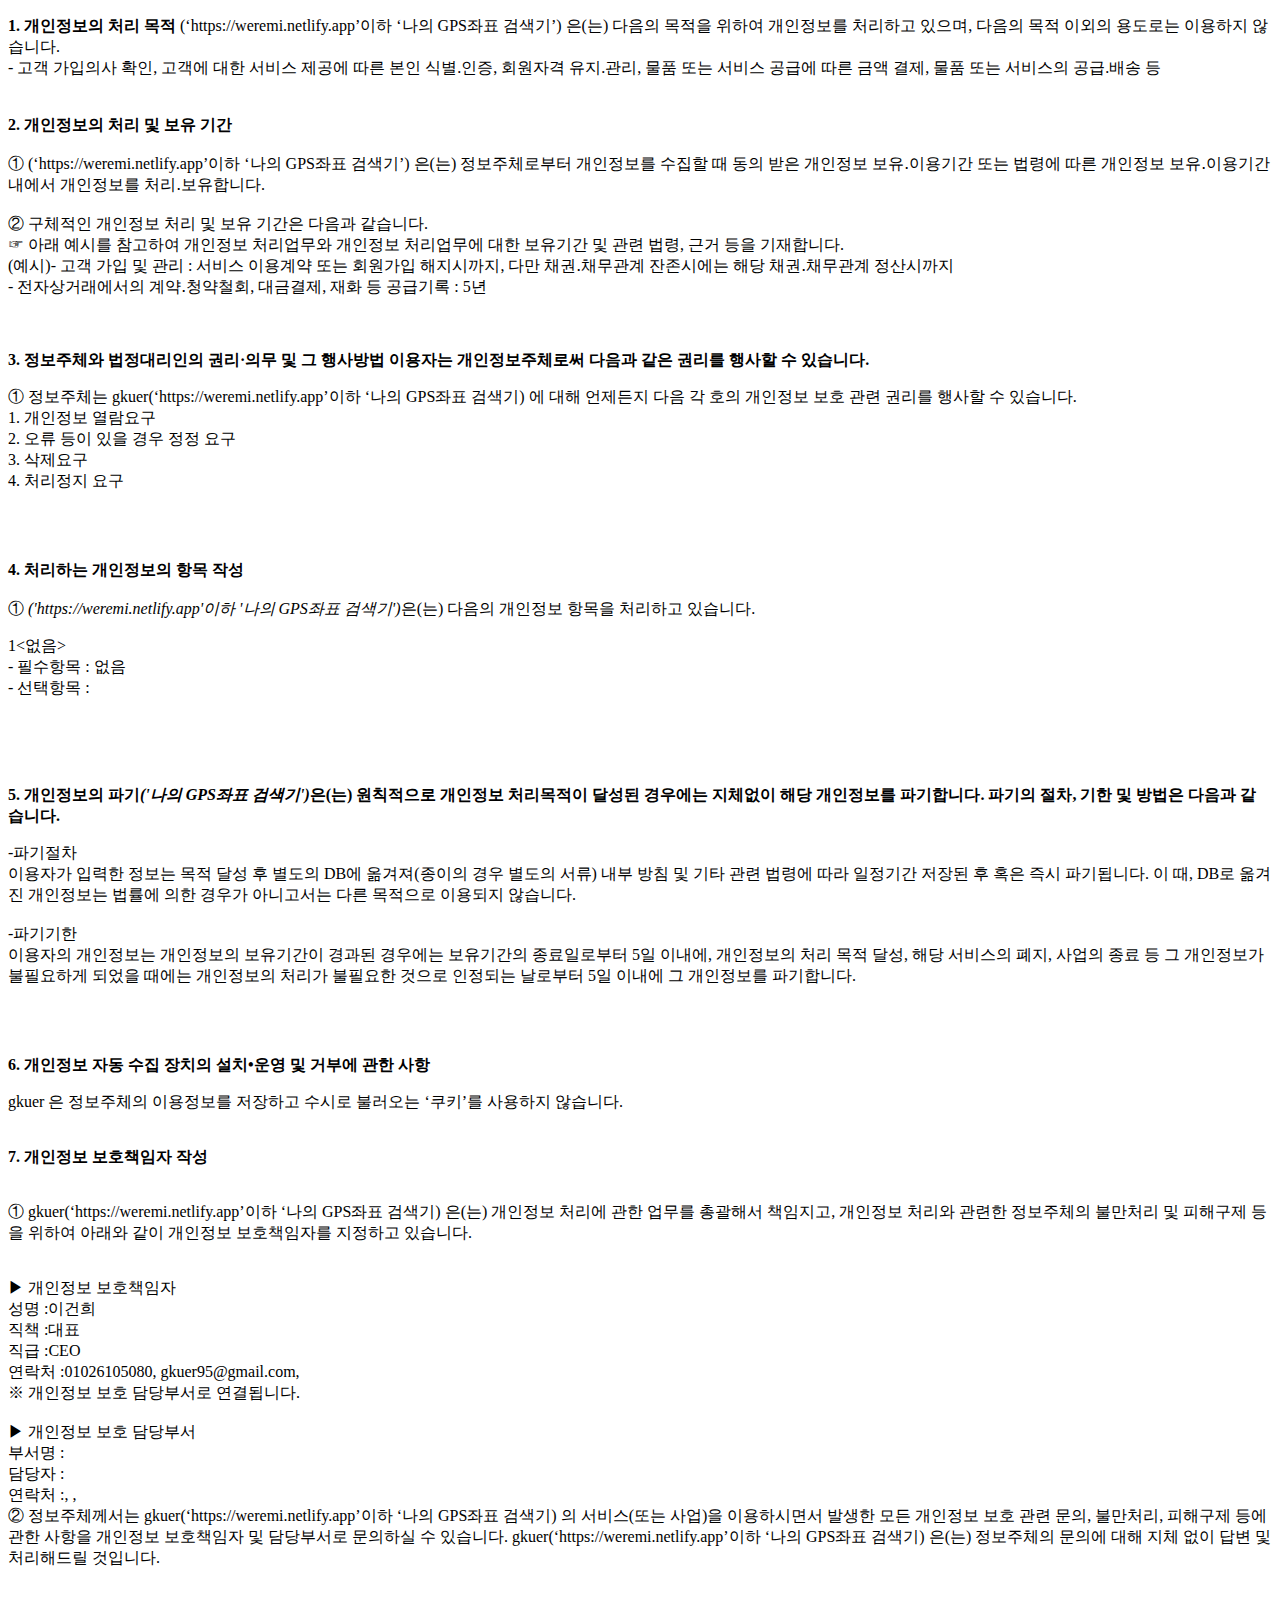
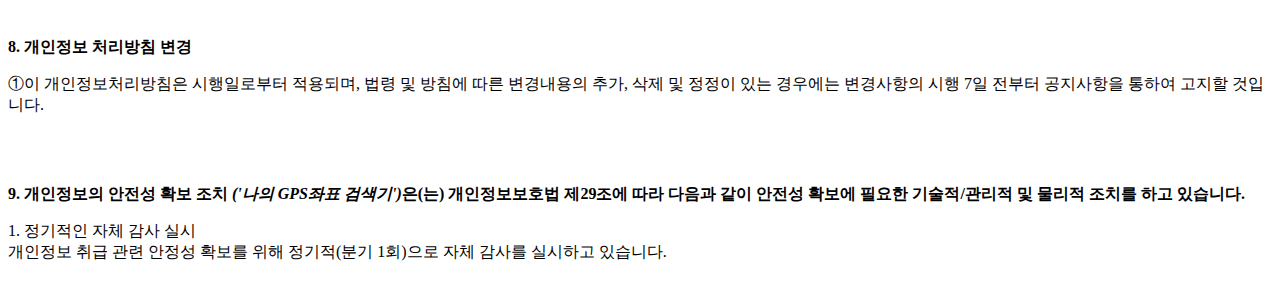
<file: web/privacy.html>
<!DOCTYPE html PUBLIC "-//W3C//DTD XHTML 1.0 Transitional//EN" "http://www.w3.org/TR/xhtml1/DTD/xhtml1-transitional.dtd">
<html xmlns="http://www.w3.org/1999/xhtml" xml:lang="ko" lang="ko">
<head>
<meta http-equiv="Content-Type" content="text/html; charset=UTF-8">


<title>개인정보처리방침</title>
</head>
<body>
	<p><strong>1. 개인정보의 처리 목적</strong> <gkuer>(‘https://weremi.netlify.app’이하 ‘나의 GPS좌표 검색기’) 은(는) 다음의 목적을 위하여 개인정보를 처리하고 있으며, 다음의 목적 이외의 용도로는 이용하지 않습니다.</br> - 고객 가입의사 확인, 고객에 대한 서비스 제공에 따른 본인 식별.인증, 회원자격 유지.관리, 물품 또는 서비스 공급에 따른 금액 결제, 물품 또는 서비스의 공급.배송 등</br></br></br><strong>2. 개인정보의 처리 및 보유 기간</strong></br></br>① <gkuer>(‘https://weremi.netlify.app’이하 ‘나의 GPS좌표 검색기’) 은(는) 정보주체로부터 개인정보를 수집할 때 동의 받은 개인정보 보유․이용기간 또는 법령에 따른 개인정보 보유․이용기간 내에서 개인정보를 처리․보유합니다.</br></br>② 구체적인 개인정보 처리 및 보유 기간은 다음과 같습니다.</br>☞ 아래 예시를 참고하여 개인정보 처리업무와  개인정보 처리업무에 대한 보유기간 및 관련 법령, 근거 등을 기재합니다.</br>(예시)- 고객 가입 및 관리 : 서비스 이용계약 또는 회원가입 해지시까지, 다만 채권․채무관계 잔존시에는 해당 채권․채무관계 정산시까지</br>- 전자상거래에서의 계약․청약철회, 대금결제, 재화 등 공급기록 : 5년 </br></br></br>

<p class="lh6 bs4"><strong>3. 정보주체와 법정대리인의 권리·의무 및 그 행사방법 이용자는 개인정보주체로써 다음과 같은 권리를 행사할 수 있습니다.</strong></p><p class="ls2">① 정보주체는 gkuer(‘https://weremi.netlify.app’이하 ‘나의 GPS좌표 검색기) 에 대해 언제든지 다음 각 호의 개인정보 보호 관련 권리를 행사할 수 있습니다.</br>1. 개인정보 열람요구</br> 2. 오류 등이 있을 경우 정정 요구</br> 3. 삭제요구</br> 4. 처리정지 요구</p></br></br><p class='lh6 bs4'><strong>4. 처리하는 개인정보의 항목 작성 </strong></br></br> ① <em class="emphasis"><gkuer>('https://weremi.netlify.app'이하  '나의 GPS좌표 검색기')</em>은(는) 다음의 개인정보 항목을 처리하고 있습니다.</p><p class='ls2'>1<없음></br>- 필수항목 : 없음</br>- 선택항목 : </p></br></br></br><p class='lh6 bs4'><strong>5. 개인정보의 파기<em class="emphasis"><gkuer>('나의 GPS좌표 검색기')</em>은(는) 원칙적으로 개인정보 처리목적이 달성된 경우에는 지체없이 해당 개인정보를 파기합니다. 파기의 절차, 기한 및 방법은 다음과 같습니다.</strong></p><p class='ls2'>-파기절차</br>이용자가 입력한 정보는 목적 달성 후 별도의 DB에 옮겨져(종이의 경우 별도의 서류) 내부 방침 및 기타 관련 법령에 따라 일정기간 저장된 후 혹은 즉시 파기됩니다. 이 때, DB로 옮겨진 개인정보는 법률에 의한 경우가 아니고서는 다른 목적으로 이용되지 않습니다.</br></br>-파기기한</br>이용자의 개인정보는 개인정보의 보유기간이 경과된 경우에는 보유기간의 종료일로부터 5일 이내에, 개인정보의 처리 목적 달성, 해당 서비스의 폐지, 사업의 종료 등 그 개인정보가 불필요하게 되었을 때에는 개인정보의 처리가 불필요한 것으로 인정되는 날로부터 5일 이내에 그 개인정보를 파기합니다.</p><p class='ls2'></p></br></br><p class="lh6 bs4"><strong>6. 개인정보 자동 수집 장치의 설치•운영 및 거부에 관한 사항</strong></p><p class="ls2">gkuer 은 정보주체의 이용정보를 저장하고 수시로 불러오는 ‘쿠키’를 사용하지 않습니다.</br></br><p class='lh6 bs4'><strong>7. 개인정보 보호책임자 작성 </strong></p><br/> ①  gkuer(‘https://weremi.netlify.app’이하 ‘나의 GPS좌표 검색기) 은(는) 개인정보 처리에 관한 업무를 총괄해서 책임지고, 개인정보 처리와 관련한 정보주체의 불만처리 및 피해구제 등을 위하여 아래와 같이 개인정보 보호책임자를 지정하고 있습니다.<p class='ls2'><br/>▶ 개인정보 보호책임자 <br/>성명 :이건희<br/>직책 :대표<br/>직급 :CEO<br/>연락처 :01026105080, gkuer95@gmail.com, <br/>※ 개인정보 보호 담당부서로 연결됩니다.<br/> <br/>▶ 개인정보 보호 담당부서<br/>부서명 :<br/>담당자 :<br/>연락처 :, , <br/>② 정보주체께서는 gkuer(‘https://weremi.netlify.app’이하 ‘나의 GPS좌표 검색기) 의 서비스(또는 사업)을 이용하시면서 발생한 모든 개인정보 보호 관련 문의, 불만처리, 피해구제 등에 관한 사항을 개인정보 보호책임자 및 담당부서로 문의하실 수 있습니다. gkuer(‘https://weremi.netlify.app’이하 ‘나의 GPS좌표 검색기) 은(는) 정보주체의 문의에 대해 지체 없이 답변 및 처리해드릴 것입니다.</p></br></br><p class='lh6 bs4'><strong>8. 개인정보 처리방침 변경 </strong></p><p>①이 개인정보처리방침은 시행일로부터 적용되며, 법령 및 방침에 따른 변경내용의 추가, 삭제 및 정정이 있는 경우에는 변경사항의 시행 7일 전부터 공지사항을 통하여 고지할 것입니다.</p></br></br><p class='lh6 bs4'><strong>9. 개인정보의 안전성 확보 조치 <em class="emphasis"><gkuer>('나의 GPS좌표 검색기')</em>은(는) 개인정보보호법 제29조에 따라 다음과 같이 안전성 확보에 필요한 기술적/관리적 및 물리적 조치를 하고 있습니다.</strong></p><p class='ls2'>1. 정기적인 자체 감사 실시</br> 개인정보 취급 관련 안정성 확보를 위해 정기적(분기 1회)으로 자체 감사를 실시하고 있습니다.</br></br></p></p>
</body>
</html>
</file>
